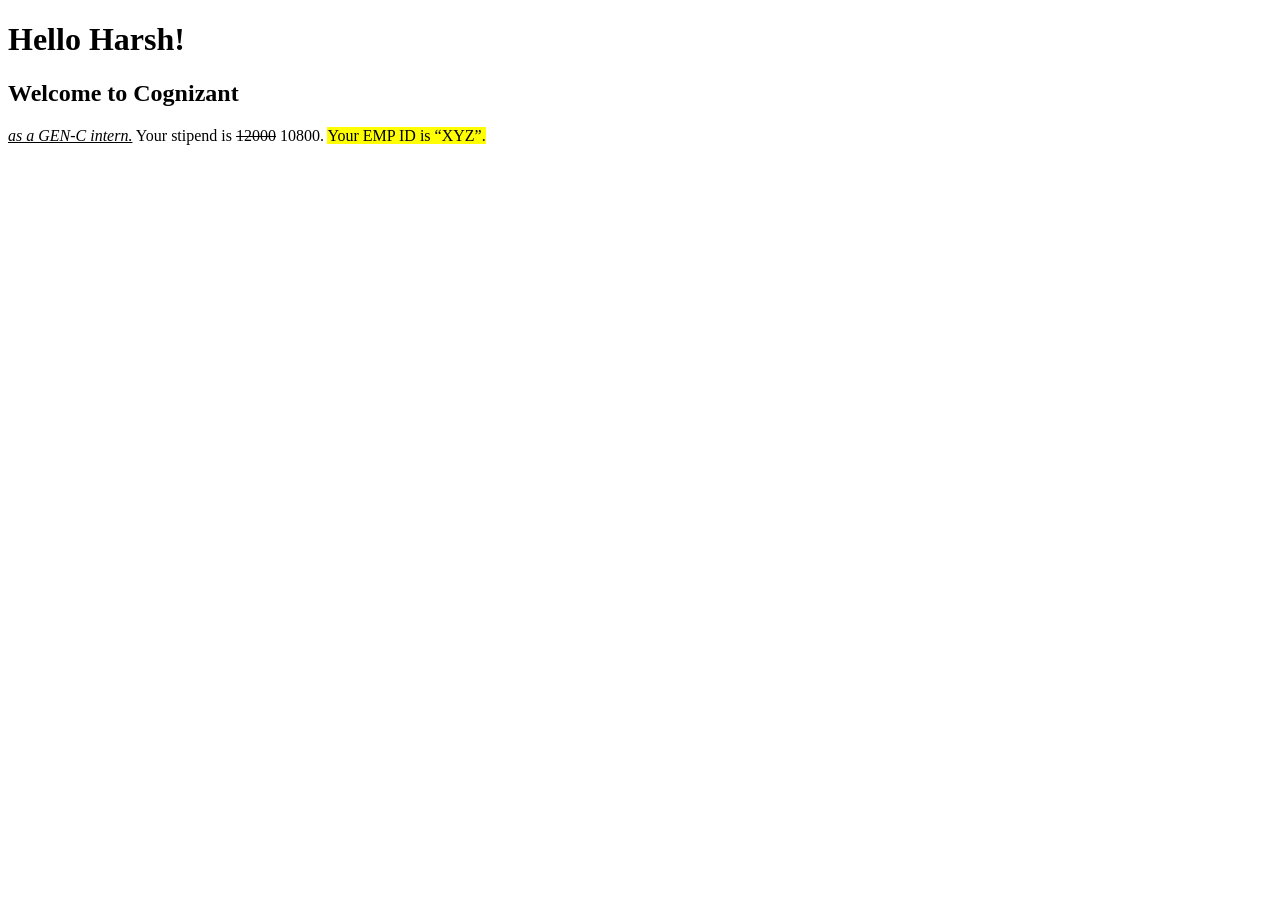
<file: HTML/index.html>
<!DOCTYPE html>
<html lang="en">
<head>
    <meta charset="UTF-8">
    <meta name="viewport" content="width=device-width, initial-scale=1.0">
    <title>Formatting tags</title>
</head>
<body>
    <!-- bold and header-->
   <b><h1>Hello Harsh!</h1></b>
   <h2><strong>Welcome to Cognizant</strong></h2>
   <!-- italic and underline -->
    <u><i>as a GEN-C intern.</i></u>
   
    <!-- strikethrough -->
   Your stipend is <s>12000</s> 10800.

   <!-- highlight and quotation -->
   <mark>Your EMP ID is <q>XYZ</q>.</mark>



</body>
</html>
</file>
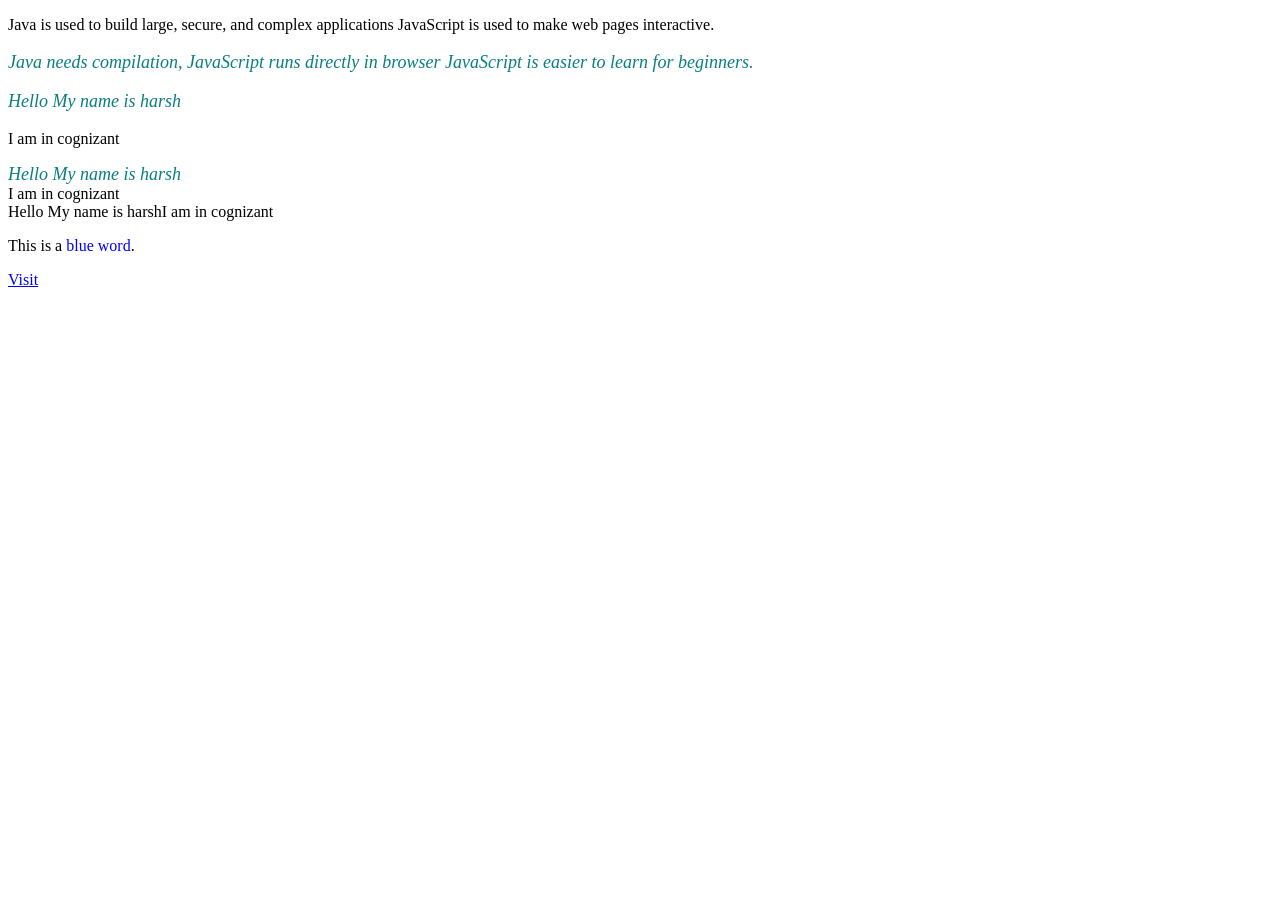
<file: HTML/3.html>
<!DOCTYPE html>
<html lang="en">
<head>
    <link rel="stylesheet" href="styles.css">
    <title>inline and block elements, id vs class attributes </title>
</head>
<body>
    <p>Java is used to build large, secure, and complex applications JavaScript is used to make web pages interactive.</p>

<p class="c1">Java needs compilation, JavaScript runs directly in browser JavaScript is easier to learn for beginners.</p>
<!--Difference between div and p and span tags  -->
<!--Difference between class and id  tags  -->
<p class="c1">Hello My name is harsh</p><p>I am in cognizant</p>

<div id="id1">Hello My name is harsh</div><div>I am in cognizant</div>

<span id="id2">Hello My name is harsh</span><span>I am in cognizant</span>

<p>This is a <span style="color: blue;">blue word</span>.</p>
<!-- Anchor tag -->
<p> <a href="https://www.google.com/" target="_blank" >Visit</a></p>

</body>
</html>
</file>
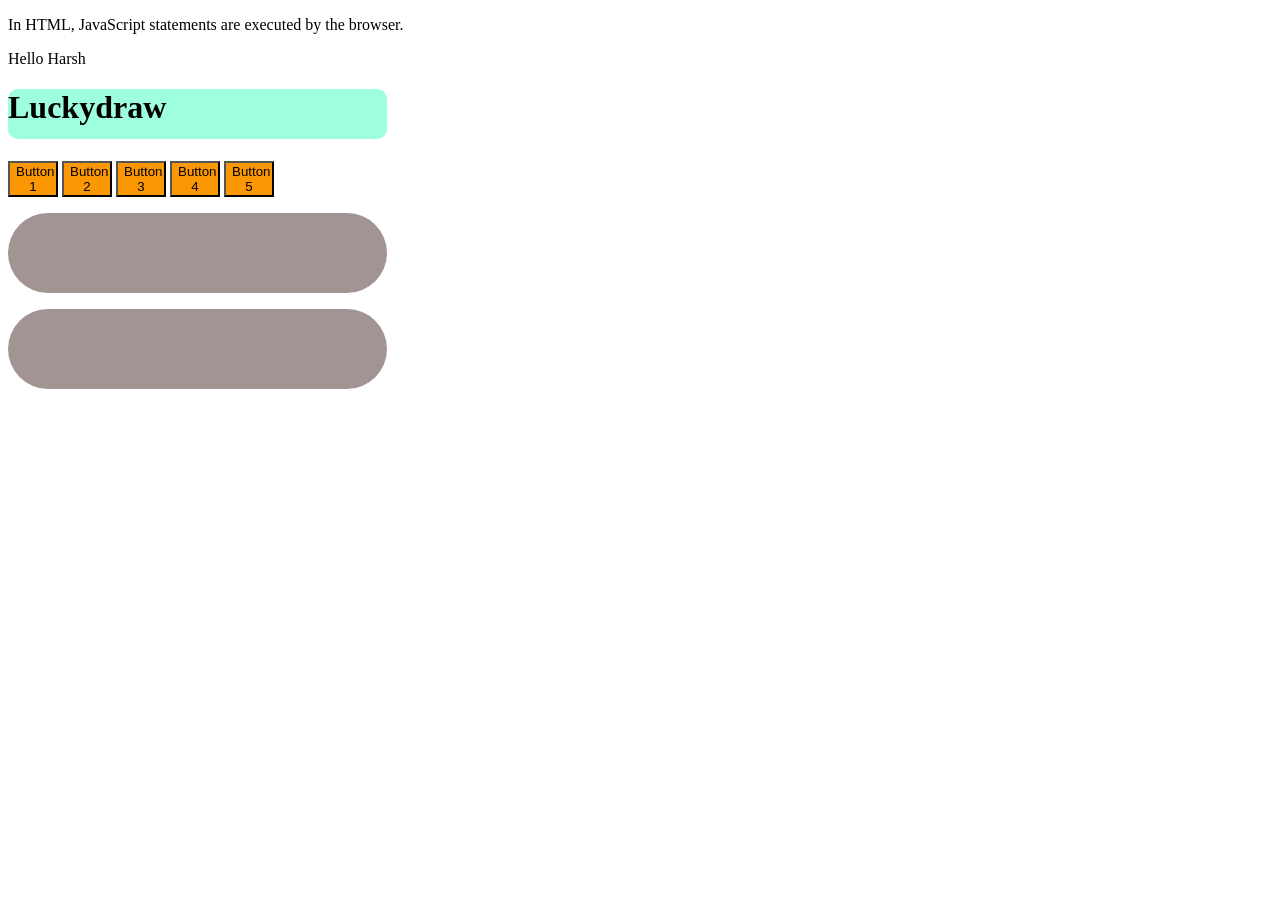
<file: HTML/Javascript/j1.html>
<!DOCTYPE html>
<html lang="en">
<head>
    <meta charset="UTF-8">
    <meta name="viewport" content="width=device-width, initial-scale=1.0">
    <title>Javascript</title>
</head>
<body>
    <p>
        In HTML, JavaScript statements are executed by the browser.
    </p>
   
 <p id="demo"><h1 style="background-color: rgb(157, 255, 222); border-radius: 10px;width: 30%;height: 50px;">Luckydraw</h1></p>
    <button style="background-color: rgb(251, 151, 2); width: 50px ;" onclick="luckydraw1()">Button 1</button>
    <button style="background-color:  rgb(251, 151, 2); width: 50px;" onclick="luckydraw1()">Button 2</button>
    <button style="background-color:  rgb(251, 151, 2); width: 50px ;" onclick="luckydraw1()">Button 3</button>
    <button style="background-color:  rgb(251, 151, 2); width: 50px ;" onclick="luckydraw()">Button 4</button>
    <button style="background-color:  rgb(251, 151, 2); width: 50px ;" onclick="luckydraw1()">Button 5</button>
<div style="background-color: rgb(163, 148, 148);width: 30%;height: 80px;border-radius: 50px;">
    
   
<p id="demo1" style="padding-left: 100px; padding-top: 30px; "></p>

</div>
<div style="background-color: rgb(163, 148, 148);width: 30%;height: 80px;border-radius: 50px;">

<p id="demo2" style="padding-left: 100px; padding-top: 30px;"></p>
</div>

    <script>
        document.getElementById("demo").innerHTML="Hello Harsh";
        let audio = new Audio("7_crore_meme_sound_kbc.mp3");

        let luckydraw = () =>{
             document.getElementById("demo1").innerHTML="Congratulations, You Won";
             document.getElementById("demo2").innerHTML=" ";
             audio.play();
             
        }
        let luckydraw1 = () =>{
             document.getElementById("demo2").innerHTML="Better Luck next Time";
             document.getElementById("demo1").innerHTML=" ";
         
        }
    </script>
</body>
</html>
</file>
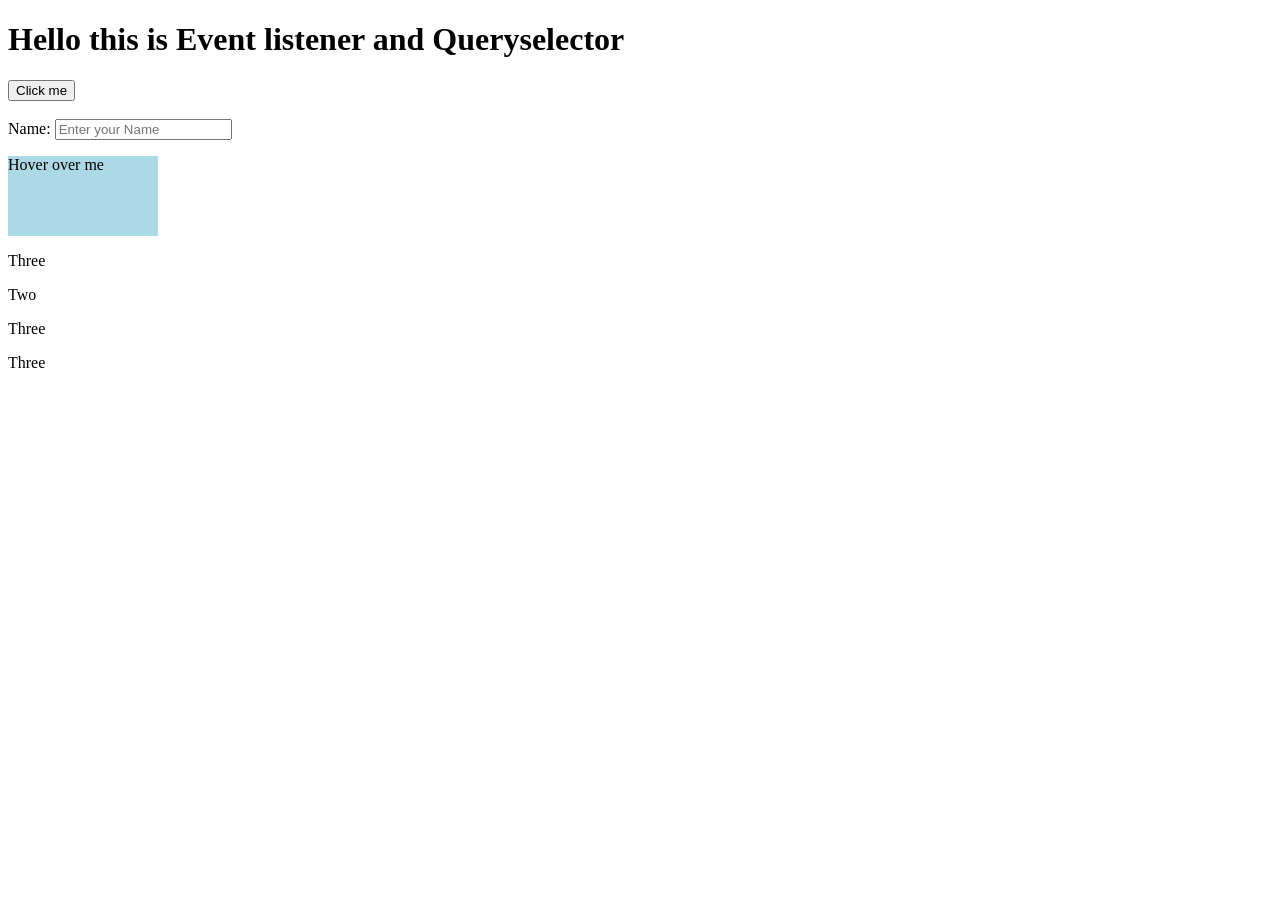
<file: HTML/Javascript/j2.html>
<!DOCTYPE html>
<html lang="en">
<head>
    <meta charset="UTF-8">
    <meta name="viewport" content="width=device-width, initial-scale=1.0">
    <title>Javascript2</title>
</head>
<body>

<h1 id="title">AddEventListener</h1>

<button id="but">Click me</button><br><br>

<label>Name:</label>
<input type="text" placeholder="Enter your Name" id="username">

<p style="background-color: antiquewhite;" id="outpt"></p>

<div id="box" style="width:150px;height:80px;background:lightblue;">
    Hover over me
</div>

<p class="text">One</p>
<p class="text">Two</p>
<p class="text1">Four</p>
<p class="text1">Five</p>

<script>

 // click event
    const button = document.getElementById("but");
    button.addEventListener("click", function () {
            alert("Clicked!");
    });

// input event
    document.getElementById("username").addEventListener("input", function () {
        document.getElementById("outpt").innerHTML = this.value;
    });

// mouseover event
    const box = document.getElementById("box");

 box.addEventListener("mouseover", function () {
         this.style.backgroundColor = "orange";
    });

    box.addEventListener("mouseout", function () {
         this.style.backgroundColor = "lightblue";
    });
let title = document.querySelector("#title");
title.textContent="Hello this is Event listener and Queryselector";
    
// Difference between querySelector and queryselectorAll

    let doc = document.querySelector(".text");
    doc.textContent="Three";
  //-----------------------------------------  
     let doc1 = document.querySelectorAll(".text1");
    doc1.forEach(element=>{
        element.textContent="Three";
    });
  

</script>

</body>
</html>
</file>
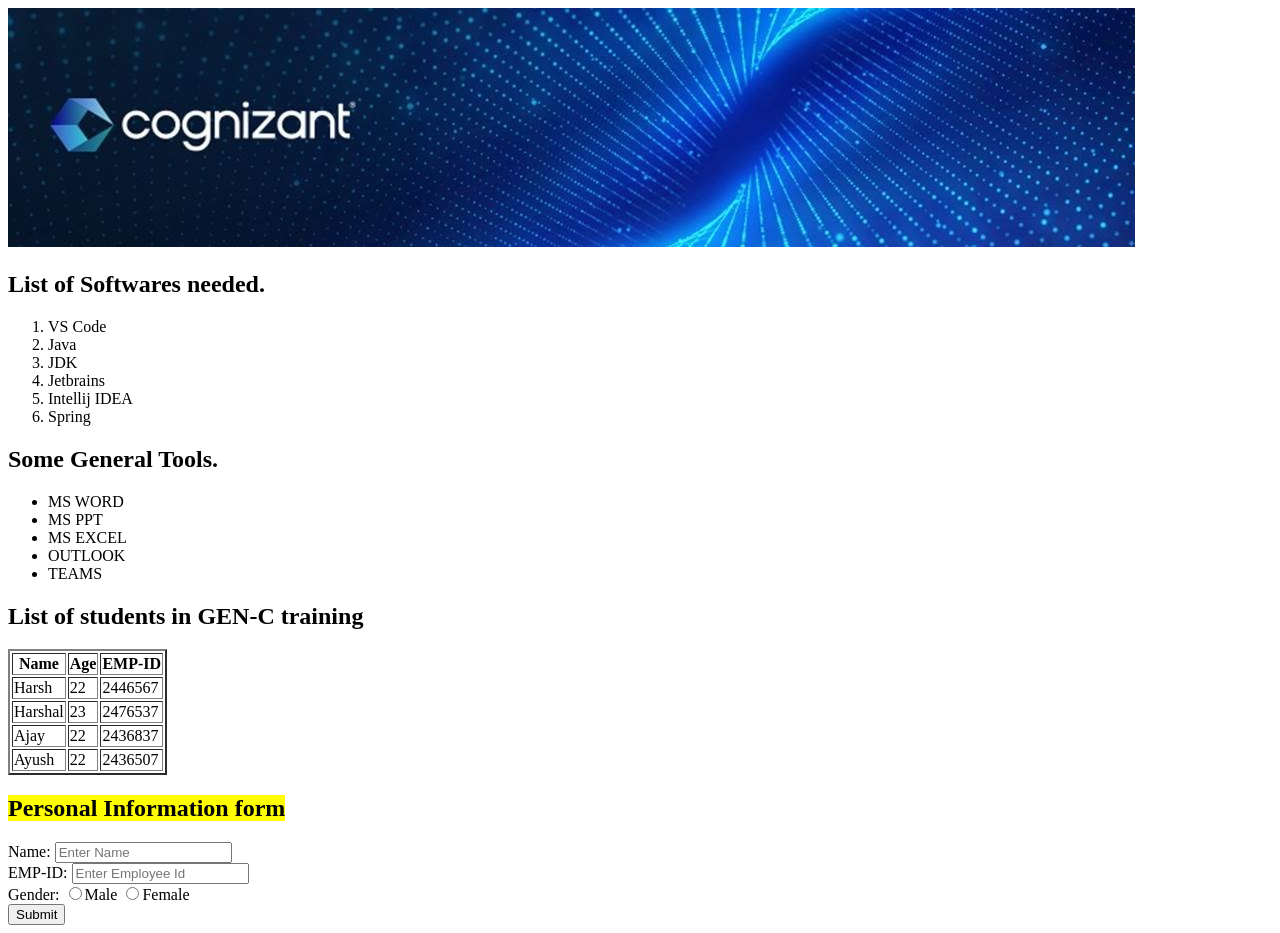
<file: HTML/p1/2.html>
<!DOCTYPE html>
<html lang="en">
<head>
    <title>List, Table, Form & Input Tags</title>
</head>
<body>
    <!-- image -->
<img src="image1.jpg" alt="Image"> 


<!-- List => ordered and unordered -->
    <h2>List of Softwares needed.</h2>
    <ol>
        <li>VS Code</li>
        <li>Java</li>
        <li>JDK</li>
        <li>Jetbrains</li>
        <li>Intellij IDEA</li>
        <li>Spring</li>
    </ol>

    <h2>Some General Tools.</h2>
    <ul>
        <li>MS WORD</li>
        <li>MS PPT</li>
        <li>MS EXCEL</li>
        <li>OUTLOOK</li>
        <li>TEAMS</li>
    </ul>

    <!-- Table -->
     <h2>List of students in GEN-C training</h2>
     
     <table border="2">
  <tr>
    <th>Name</th>
    <th>Age</th>
    <th>EMP-ID</th>
  </tr>
  <tr>
    <td>Harsh</td>
    <td>22</td>
    <td>2446567</td>
  </tr>
  <tr>
    <td>Harshal</td>
    <td>23</td>
    <td>2476537</td>
  </tr>
  <tr>
    <td>Ajay</td>
    <td>22</td>
    <td>2436837</td>
  </tr>
  <tr>
    <td>Ayush</td>
    <td>22</td>
    <td>2436507</td>
  </tr>
</table>

<!--Forms  -->
<h2><mark>Personal Information form</mark></h2>
<form>
    <label>Name:</label>
    <input type="text" placeholder="Enter Name"><br>
    <label>EMP-ID:</label>
    <input type="text" placeholder="Enter Employee Id"><br>
    <label>Gender:</label>
    <input type="radio" name="gender">Male
    <input type="radio" name="gender">Female
</form>
<button onclick="submitForm()">Submit</button>

<script>
    function submitForm(){
        alert("Form submitted successfully");
    }
</script>

</body>
</html>
</file>
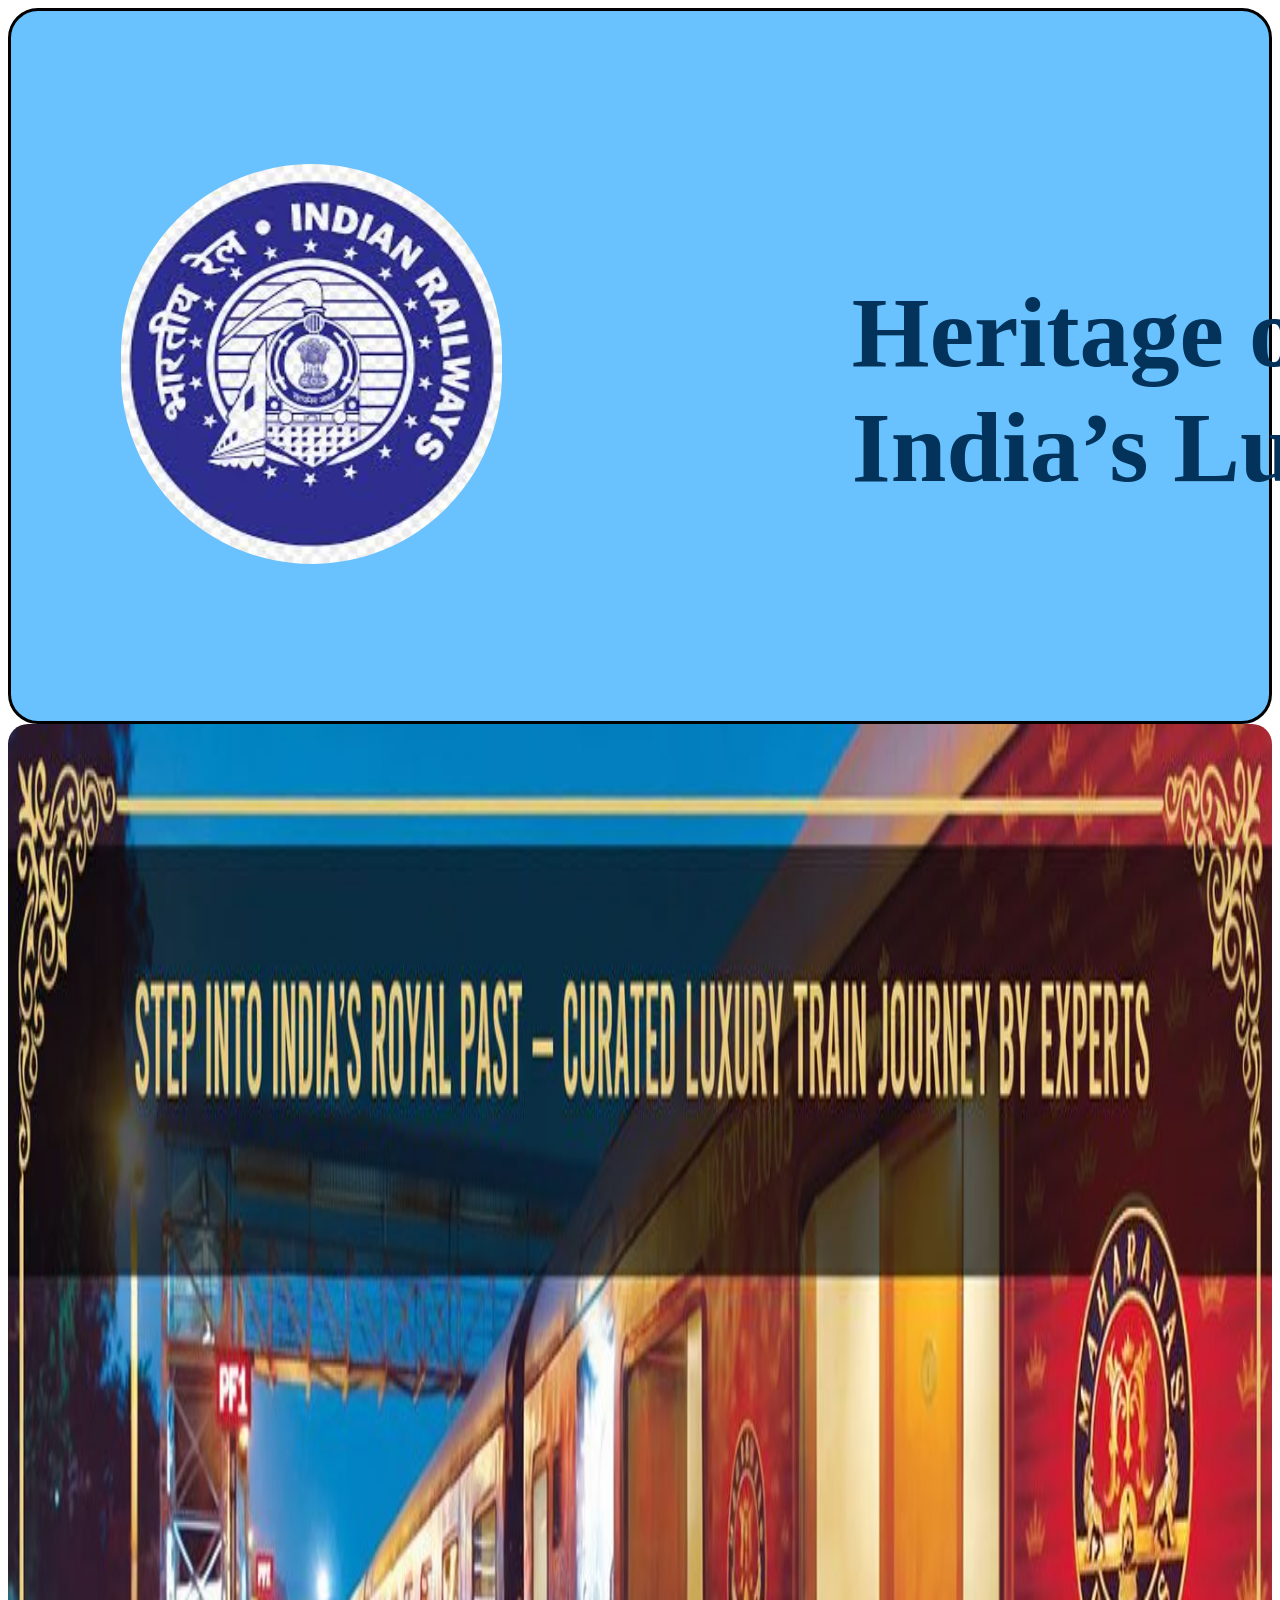
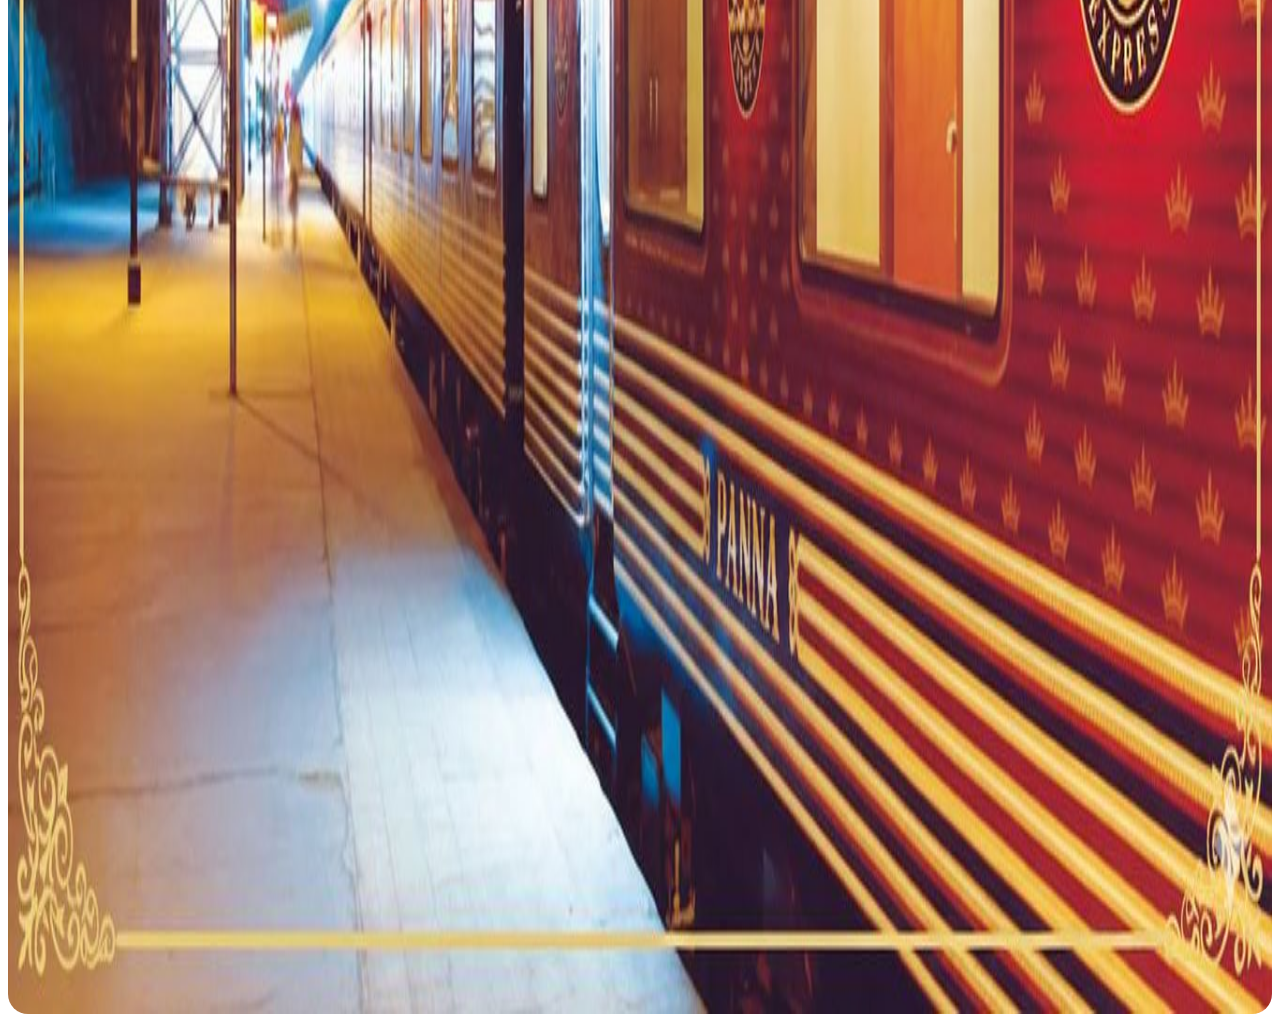
<file: HTML/p1/MAHA/3.html>
<!DOCTYPE html>
<html lang="en">
<head>
    <meta charset="UTF-8">
    <title>Maharashtra Tourism</title>
    <meta name="viewport" content="width=device-width, initial-scale=1.0">

    <link rel="stylesheet" href="styles3.css">
</head>

<body>

    
    
<nav>

    <div class="ind-rail">
        <img src="images.jpg">
    </div>

    <div class="sj">
        <div class="sj1">
            <img src="Emblem_of_India.svg.png">
        </div>
        <div class="sj2">
            <h1>Heritage on Wheels: India’s Luxury Trains</h1>
            <h2>Indian Railways</h2>
        </div>
    </div>

    <div class="inc">
        <img src="Incredible-India-Logo-Vector.png">
    </div>

</nav>
<div class="img1">
    <img src="ilt-banner-image.jpg">
</div>

</body>
</html>
</file>
<file: HTML/styles.css>
.c1 {
font-size: large;
font-weight: 400;
font-style: italic;
color: rgb(9, 126, 126);
}

#id1{
    font-size: large;
font-weight: 400;
font-style: italic;
color: rgb(9, 126, 126);
}
</file>
<file: HTML/p1/MAHA/styles3.css>
nav {
    background-color: rgb(105, 194, 253);
    display: flex;
    align-items: center;           
    justify-content: space-between;
    padding: 10px 30px;
    border-radius: 30px;

    border:3px solid black;
}


.sj {
    display: flexbox;
    align-items: center;
    margin-left: 350px;
}

.sj1 img {
    height: 250px;
    padding-left: 790px;
}

.sj2 h1 {
    margin: 0;
    font-size: 100px;
    color: rgb(3, 50, 91);
}

.sj2 h2 {
    margin: 0;
    font-size: 90px;
    font-weight: normal;
    padding-left: 600px;
    color: rgb(0, 25, 79);

}

.ind-rail img{
    height: 400px;
    margin-left: 80px;
    border-radius: 250px;
}

.inc img {
    height: 150px;
    margin-right: 100px;
}


.img1 {
    width: 100%;
    height: 50cm;
    overflow: hidden;
}

.img1 img {
    width: 100%;
    height: 100%;
    border-radius: 20px;
}
</file>
